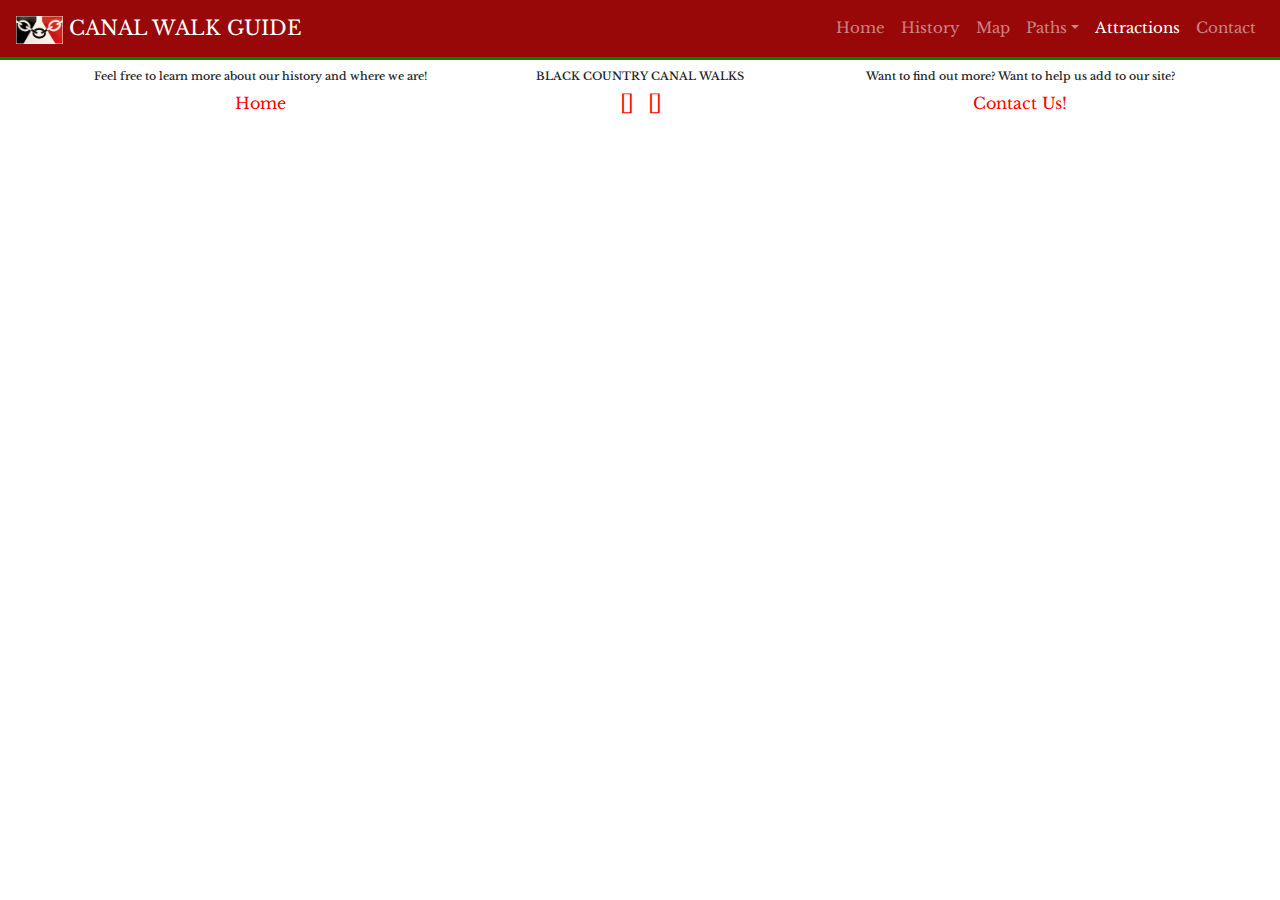
<file: attractions.html>
<!DOCTYPE html>
<html lang="en">
<head>
    <meta charset="UTF-8">
    <meta name="viewport" content="width=device-width, initial-scale=1.0">
     <!--Bootstrap CSS-->
    <link rel="stylesheet" href="https://maxcdn.bootstrapcdn.com/bootstrap/4.2.1/css/bootstrap.min.css" type="text/css" />
    <!--Font Awesome CSS-->
    <link rel="stylesheet" href="https://maxcdn.bootstrapcdn.com/font-awesome/4.7.0/css/font-awesome.min.css" type="text/css" />
    <!--Style CSS-->
    <link rel="stylesheet" href="assets/css/style.css" type="text/css" />  
    <!--Title-->
    <title>The Black Country Canal Walk</title>
</head>
<body>
<nav class="navbar navbar-expand-lg navbar-dark"> <!-- Navbar credited to https://bootsnipp.com/snippets/nNWr8 by vosidiy-->
	<a class="navbar-brand" href="#"> <img class="logo" src="../assets/images/black-country-flag.png" height="28"> CANAL WALK GUIDE</a>
  <button class="navbar-toggler" type="button" data-toggle="collapse" data-target="#navbar1" aria-controls="navbarNav" aria-expanded="false" aria-label="Toggle navigation">
    <span class="navbar-toggler-icon"></span>
  </button>
  <div class="collapse navbar-collapse" id="navbar1">
    <ul class="navbar-nav ml-auto"> 
<li class="nav-item">
<a class="nav-link" href="index.html">Home </a>
</li>
<li class="nav-item"><a class="nav-link" href="index.html#history">History</a></li>
<li class="nav-item"><a class="nav-link" href="index.html#map">Map</a></li>
<li class="nav-item dropdown ">
	<a class="nav-link dropdown-toggle" href="#" data-toggle="dropdown">Paths</a>
    <ul class="dropdown-menu">
	  <li><a class="dropdown-item" href="stourbridge-path.html">Stourbridge/Wordsley Path</a></li>
	  <li><a class="dropdown-item" href="dudley-no1-path.html">Dudley No.1 Path</a></li>
      <li><a class="dropdown-item" href="dudley-no2-path.html">Dudley No.2 Path</a></li>
    </ul>
</li>
<li class="nav-item active"><a class="nav-link" href="attractions.html">Attractions<span class="sr-only">(current)</span></a></li>
<li class="nav-item"><a class="nav-link" href="contact.html">Contact</a></li>
    </ul>
  </div>
</nav>
<footer id="footer">
    <div class="container">
        <div class="row">
            <div class="col-lg-4 col-md-4 col-xs-12">
                <div class="footer-links">
                    <ul class="column list-inline text-center">
                      <h3>Feel free to learn more about our history and where we are!</h3>
                      <li class="list-inline-item"><a href="index.html">Home</a></li>
                    </ul>
                </div>
            </div>
            <div class="col-lg-4 col-md-4 col-xs-12">
                <div class="footer-links">
                   <ul class="list-inline">
                    <h3>BLACK COUNTRY CANAL WALKS</h3>
                    <li class="list-inline-item"><a href="_blank"><i class="fab fa-facebook"></i></a></li>
                    <li class="list-inline-item"><a href="_blank"><i class="fab fa-twitter-square"></i></a></li>
                   </ul>
                </div>
            </div>
            <div class="col-lg-4 col-md-4 col-xs-12">
                <div class="footer-links">
                   <ul class="list-inline">
                    <h3>Want to find out more? Want to help us add to our site?</h3>
                    <li class="list-inline-item"><a href="contact.html">Contact Us!</a></li>
                   </ul>
                </div>
            </div>
        </div>    
    </div>
</footer>
<!-- JS, Popper.js, and jQuery -->
<link rel="stylesheet" href="https://use.fontawesome.com/releases/v5.3.1/css/all.css" integrity="sha384-mzrmE5qonljUremFsqc01SB46JvROS7bZs3IO2EmfFsd15uHvIt+Y8vEf7N7fWAU" crossorigin="anonymous">
<!--Link to code to allow navbar to form into a hamburger icon and open up to links-->
<script src="https://code.jquery.com/jquery-3.5.1.slim.min.js" integrity="sha384-DfXdz2htPH0lsSSs5nCTpuj/zy4C+OGpamoFVy38MVBnE+IbbVYUew+OrCXaRkfj" crossorigin="anonymous"></script>
<script src="https://cdn.jsdelivr.net/npm/popper.js@1.16.0/dist/umd/popper.min.js" integrity="sha384-Q6E9RHvbIyZFJoft+2mJbHaEWldlvI9IOYy5n3zV9zzTtmI3UksdQRVvoxMfooAo" crossorigin="anonymous"></script>
<script src="https://stackpath.bootstrapcdn.com/bootstrap/4.5.0/js/bootstrap.min.js" integrity="sha384-OgVRvuATP1z7JjHLkuOU7Xw704+h835Lr+6QL9UvYjZE3Ipu6Tp75j7Bh/kR0JKI" crossorigin="anonymous"></script>    
</body>
</html>
</file>
<file: assets/css/style.css>
@import url('https://fonts.googleapis.com/css2?family=Libre+Baskerville:wght@700&display=swap');

   /* HTML */

   * {
    box-sizing: border-box;
}

*:before,
*:after {
    box-sizing: border-box;
}

html,
body {
    height: 100%;
    position: relative;
    font-family: 'Libre Baskerville', serif;
}

.main-container {
    min-height: 100vh; 
    overflow: hidden;
    display: block;
    padding-bottom: 100px; 
}

    
    /*---------- Nav Bar */
.navbar {
    background-color: #990808;
    font-family: 'Libre Baskerville', serif;
    font-size: 15px;
}

.dropdown-menu {
    background-color: #170101
}

.dropdown-item {
    color: white;
}


    /*---------- Index.html */
       /* ---------- Header */

#index-header {
    height: 500px;
    width: 100%;
}

.module {
  background: 
    linear-gradient(
      rgba(0, 0, 0, 0.6),
      rgba(0, 0, 0, 0.6)
    ),
    url(../images/dud-canal.jpg);
  background-size: cover;
  width: 100%;
  height: 500px;
  position: relative;
  float: left;
}

.header-text h2 {
  font-family: 'Libre Baskerville', serif;
  font-weight: 900;
  color: white;
  text-transform: uppercase;
  margin: 0;
  position: absolute;
  top: 50%;
  left: 50%;
  font-size: 42px;
  transform: translate(-50%, -50%);
  text-align: center;
  text-shadow: 3px 2px 2px black;
}


/* ---------- History */

#history {
    padding-top: 20px;
    background-color: rgba(153, 8, 8);
    padding-bottom: 20px;
    
}

.history-title h2 {
    text-align: center;
    font-family: 'Libre Baskerville', serif;
    color: white;
    background-color: rgb(153, 8, 8);
    text-decoration: underline green;
    text-shadow: 3px 2px 2px #170101;
    font-size: 35px;
}

.history-intro {
    text-align: left;
    padding-left: 6px;
    font-family: 'Libre Baskerville', serif;
    color: white;
}

.history-intro a {
    text-decoration: underline;
    color: white;
}

.history-intro a:hover {
    color: green;
}

.container { /* created by https://www.w3schools.com/howto/howto_css_image_overlay_slide.asp */
  position: relative;
  width: 100%;
}

.image {
  display: block;
  width: 100%;
  height: auto;
  opacity: 80%;
  padding-top: 10px;
}

.overlay {
  position: absolute;
  bottom: 0;
  left: 0;
  right: 0;
  background-color: black;
  overflow: hidden;
  width: 100%;
  height: 0;
  transition: .5s ease;
  opacity: 70%;
}

.container:hover .overlay {
  height: 100%;
}

.text p {
  color: white;
  font-size: 10px;
  position: absolute;
  top: 50%;
  left: 50%;
  -webkit-transform: translate(-50%, -50%);
  -ms-transform: translate(-50%, -50%);
  transform: translate(-50%, -50%);
  text-align: center;
}


   /* -------- FOOTER ---------- */

#footer {
    background-color: #fff;
    border-top: green 3px solid;
}

.footer-links {
    text-align: center;
    margin-top: 10px;
}

.footer-links h3 {
    font-size: 11px;
    font-family:'Libre Baskerville', serif;
}

.footer-links ul li a {
    color: red;
    text-decoration: none;
}

.footer-links ul li a:hover {
    color: green;
}


     /* --------- MAP */

div#map {min-height: 360px;}

#section-map {
    border-top: 2px green solid;
    background-color: #e3dcdc;
}

.section-column {
    padding-top: 20px;
    padding-bottom: 20px;
}

.section-column h3 {
    font-family: 'Libre Baskerville', 'sarif';
    font-size: 30px;
    text-decoration: underline;
    text-align: center;
    color: #400909;
    padding-bottom: 10px;
}

    /* ---------- Stourbridge Path */

.stourbridge-module {
  background: 
    linear-gradient(
      rgba(0, 0, 0, 0.6),
      rgba(0, 0, 0, 0.6)
    ),
    url(../images/sbridge-canal.jpg);
  background-size: cover;
  width: 100%;
  height: 500px;
  position: relative;
  float: left;
}

    /* ----------- PATH FACTS ----- */

#path-facts {
    background-color: rgba(153, 8, 8);
    padding-top: 20px;
    padding-bottom: 20px;
    border-top: 2px solid green;
}

.fact-title {
    color: white;
    text-align: center;
    font-size: 22px;
    text-decoration: underline green;
    text-shadow: 3px 2px 2px #170101;
}

.facts-summary p{
    color: silver;
    padding-top: 16px;
    text-align: left;
}

.fact-image img {
    border: solid white 2px;
}



     /* ---------- Dudley No1 Path */

.dudley1-module {
  background: 
    linear-gradient(
      rgba(0, 0, 0, 0.6),
      rgba(0, 0, 0, 0.6)
    ),
    url(../images/dud1-path.jpg);
  background-size: cover;
  width: 100%;
  height: 500px;
  position: relative;
  float: left;
}

     /* ---------- Dudley no2 Path */

.dudley2-module {
  background: 
    linear-gradient(
      rgba(0, 0, 0, 0.6),
      rgba(0, 0, 0, 0.6)
    ),
    url(../images/dudley-2-path.jpg);
  background-size: cover;
  width: 100%;
  height: 500px;
  position: relative;
  float: left;
}



   /* ----------- CONTACT ---- */

.contact-module {
  background: 
    linear-gradient(
      rgba(0, 0, 0, 0.6),
      rgba(0, 0, 0, 0.6)
    ),
    url(../images/waterfront.jpg);
  background-size: cover;
  width: 100%;
  height: 500px;
  position: relative;
  float: left;
}

#contact {
    background-color: #e3dcdc;
}

   /* ------ Contact Form created by Bootstrap 4.1.1 Snippet by kshiti06 / https://bootsnipp.com/snippets/7nmOW ---- */
.contact-form{
    background: #e3dcdc;
    margin-top: 3px;
    margin-bottom: 3px;
    width: 70%;
}
.contact-form .form-control{
    border-radius:1rem;
}

.contact-form form{
    padding: 14%;
}
.contact-form form .row{
    margin-bottom: -7%;
}
.contact-form h3 {
    margin-top: 10px;
    text-align: left;
    color: #990808;
    
}
.contact-form h4{
    margin-top: 5%;
    margin-bottom: 3%;
    text-align: center;
    color: #990808;
}
.contact-form .btnContact {
    width: 50%;
    border: none;
    border-radius: 1rem;
    padding: 1.5%;
    background: #990808;
    font-weight: 600;
    color: #fff;
    cursor: pointer;
}
.btnContactSubmit
{
    width: 50%;
    border-radius: 1rem;
    padding: 1.5%;
    color: #e3dcdc;
    background-color: #990808;
    border: none;
    cursor: pointer;
}
</file>
